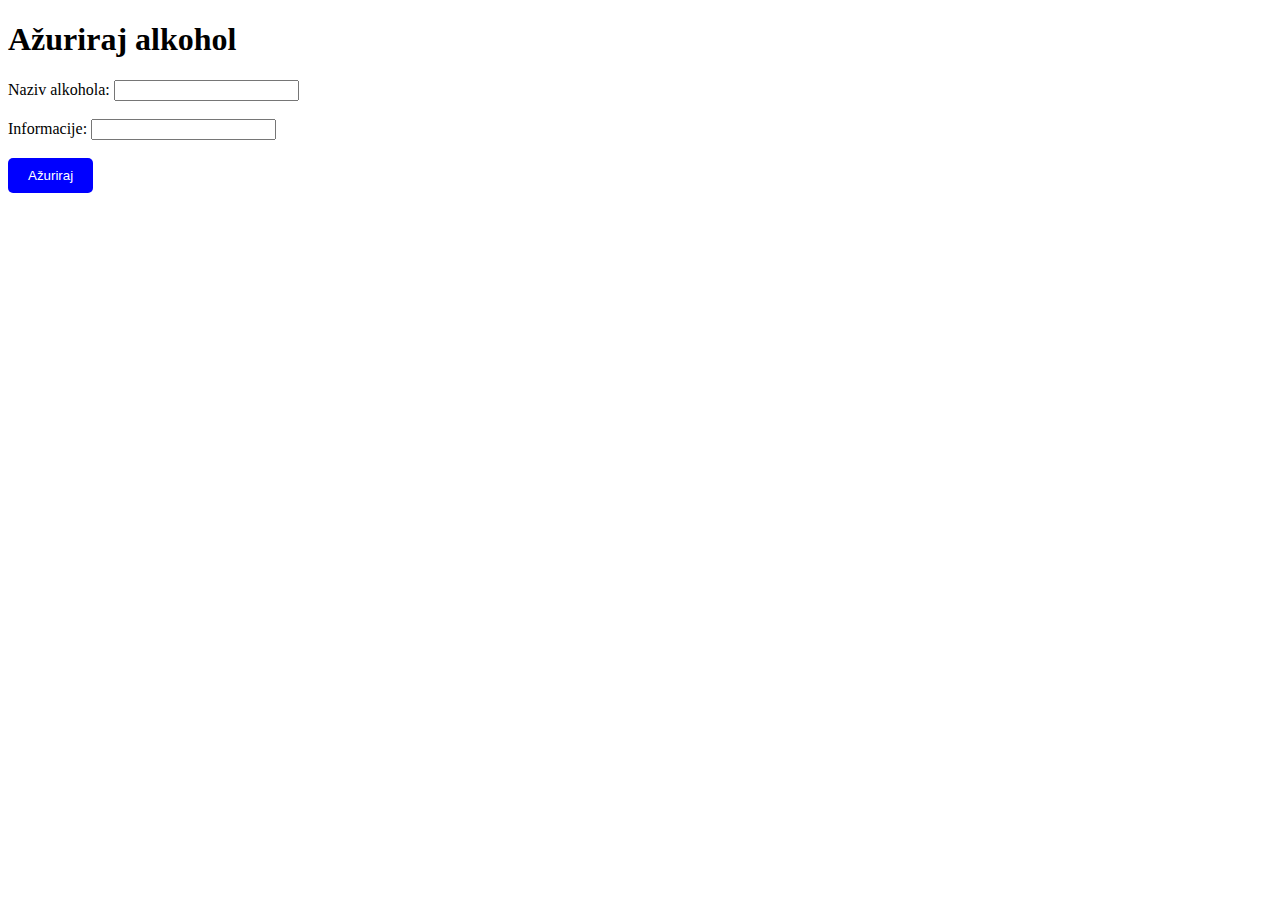
<file: flask_app/templates/updatealkohol.html>
<!DOCTYPE html>
<html>
<head>
    <title>Ažuriranje alkohola</title>
    <style>
        .update-button {
            background-color: blue;
            color: white;
            padding: 10px 20px;
            border: none;
            border-radius: 5px;
            cursor: pointer;
        }
    </style>
</head>
<body>
    <h1>Ažuriraj alkohol</h1>
    <form method="POST" action="/updatealkohol/{{ id }}">
        <label for="titolo_alk">Naziv alkohola:</label>
        <input type="text" name="titolo_alk" id="titolo_alk" required><br><br>
        
        <label for="info_alk">Informacije:</label>
        <input type="text" name="info_alk" id="info_alk" required><br><br>
        
        <input class="update-button" type="submit" value="Ažuriraj">
    </form>
</body>
</html>
</file>
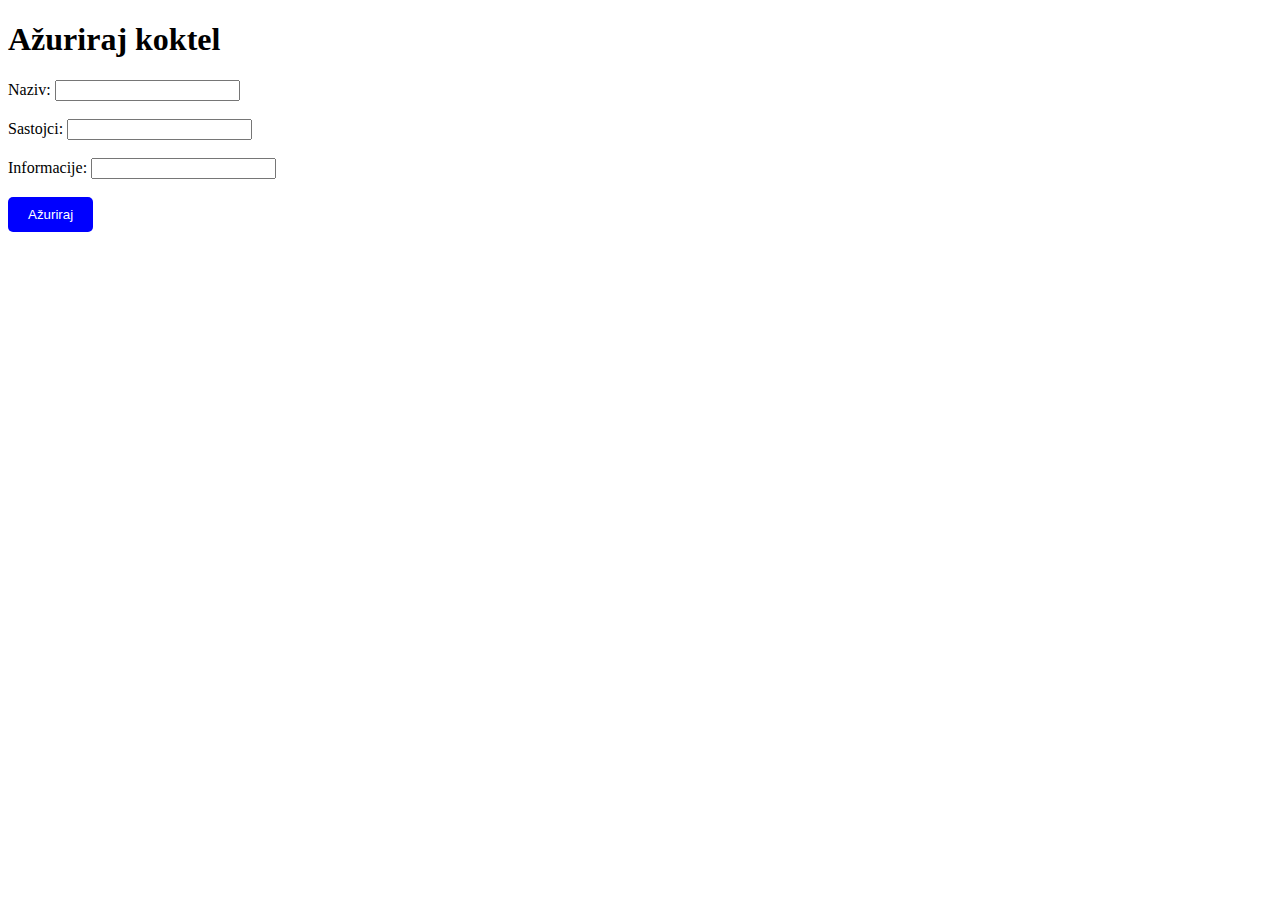
<file: flask_app/templates/updatekoktel.html>
<!DOCTYPE html>
<html>
<head>
    <title>Ažuriranje koktela</title>
    <style>
        .update-button {
            background-color: blue;
            color: white;
            padding: 10px 20px;
            border: none;
            border-radius: 5px;
            cursor: pointer;
        }
    </style>
</head>
<body>
    <h1>Ažuriraj koktel</h1>
    <form method="POST" action="/updatekoktel/{{ id }}">
        <label for="titolo_kok">Naziv:</label>
        <input type="text" name="titolo_kok" id="titolo_kok" required><br><br>
        
        <label for="sastojci_kok">Sastojci:</label>
        <input type="text" name="sastojci_kok" id="sastojci_kok" required><br><br>
        
        <label for="info_kok">Informacije:</label>
        <input type="text" name="info_kok" id="info_kok" required><br><br>
        
        <input class="update-button" type="submit" value="Ažuriraj">
    </form>
</body>
</html>
</file>
